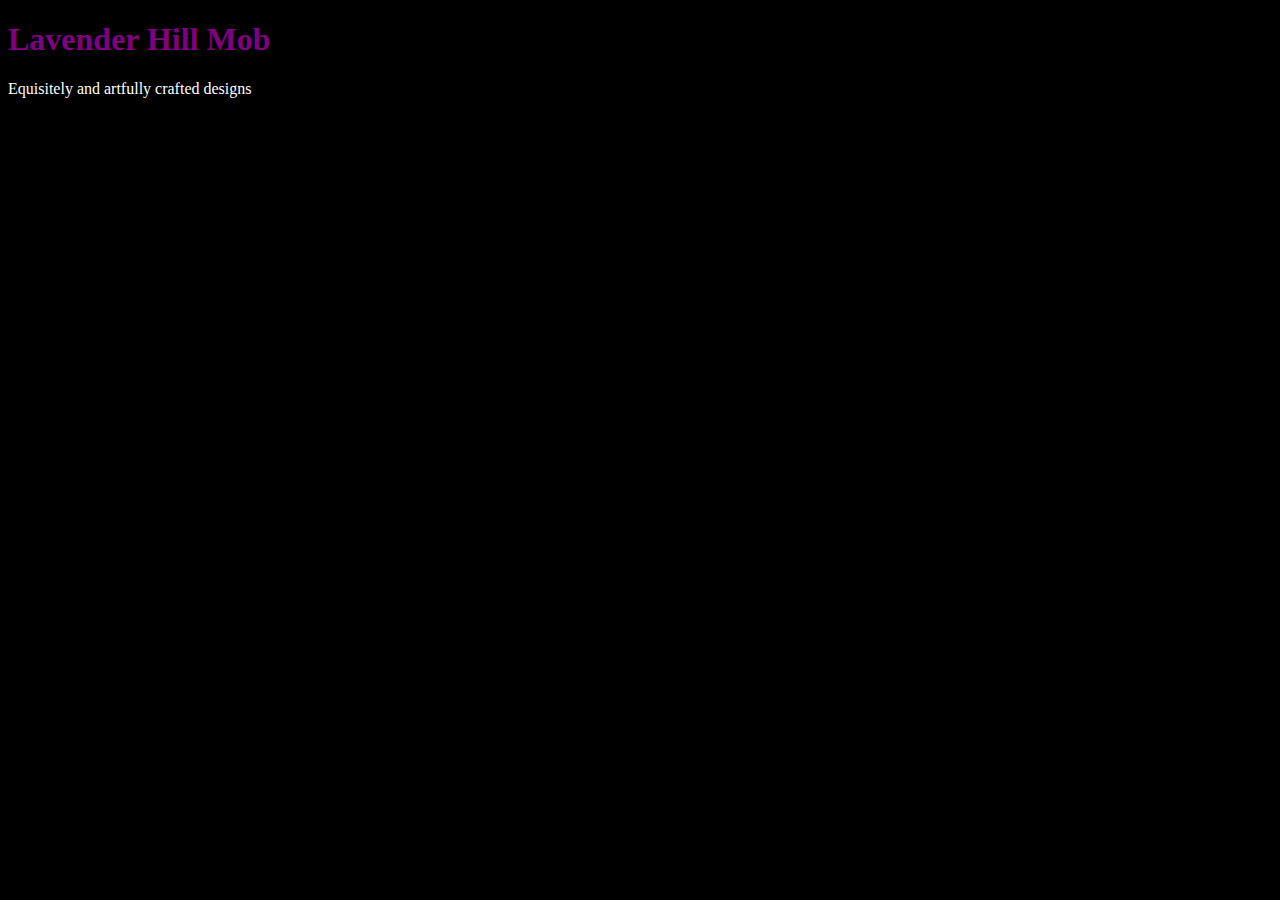
<file: unit_1/index.html>
<!DOCTYPE HTML>
<html>
<head>
	<link rel="stylesheet" type="text/css" href="css/style.css">
	<title>Lavender Hill Mob</title>
</head>
		<body>
			<h1>Lavender Hill Mob</h1>
			<p>Equisitely and artfully crafted designs</p>
		</body>
</html>
</file>
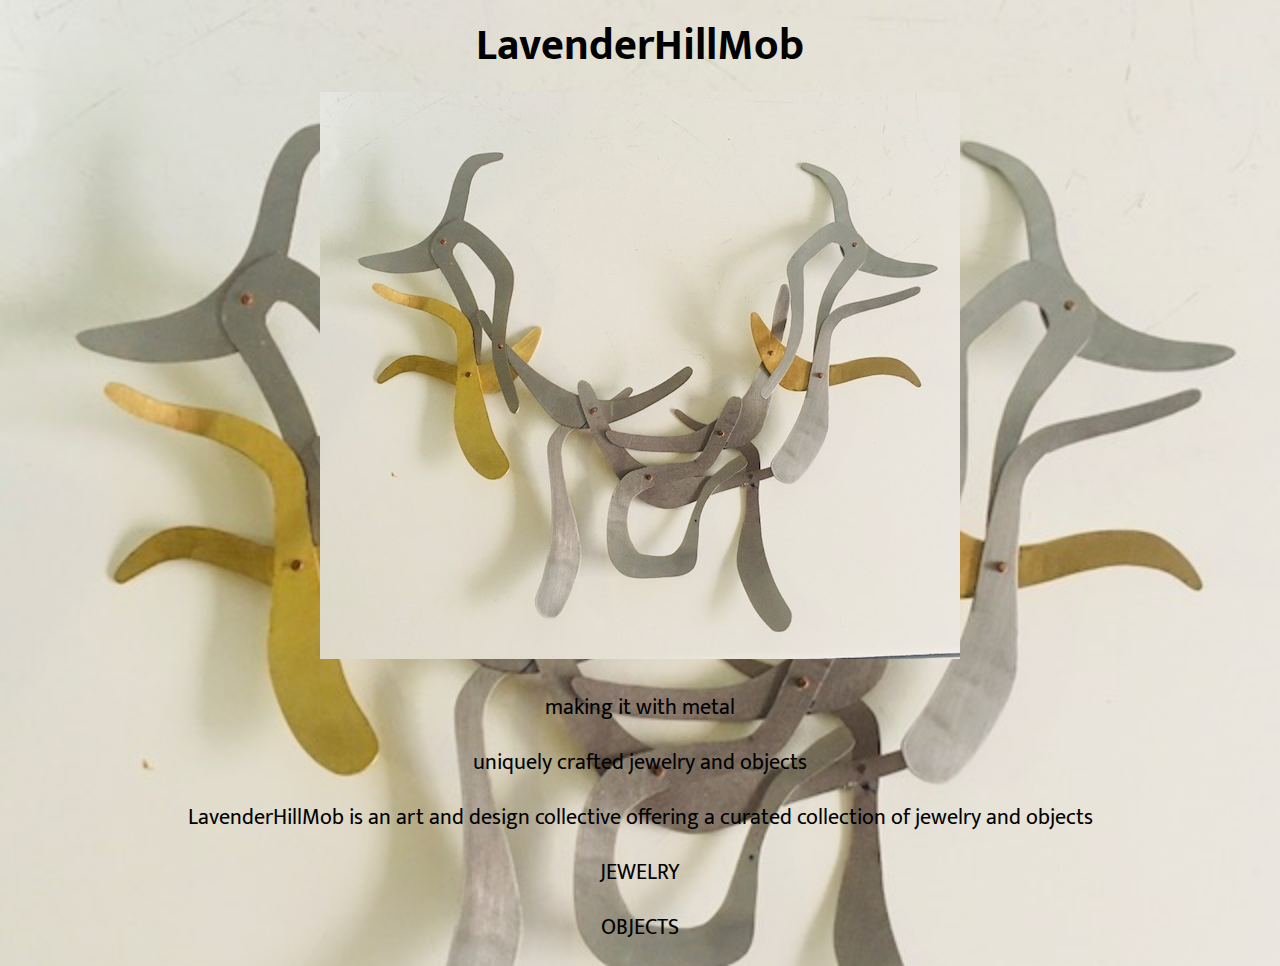
<file: unit_4/index.html>
<!DOCTYPE html>
<html>
<head>
	<link rel="stylesheet" type="text/css" href="css/style.css">
	<title>LavenderHillMob</title>
	<style>
	@import url('https://fonts.googleapis.com/css?family=Rozha+One');
	</style>
</head>
<body>
	<style>
	@import url('https://fonts.googleapis.com/css?family=Mukta+Mahee');
	</style>
	<h1>LavenderHillMob</h1>
	<img src="images/necklace.jpg"
	alt="steel and brass necklace" title="necklace">
	<p>making it with metal</p>
	<p>uniquely crafted jewelry and objects</p>
	<p>LavenderHillMob is an art and design collective offering a curated collection of jewelry and objects</p>
	<p>JEWELRY</p>
	<p>OBJECTS</p>
</body>
</html>
</file>
<file: unit_1/css/style.css>
body{
	background-color: black;
}
h1 {
	color: purple;
}
p {
	color: white;
}
</file>
<file: unit_4/css/style.css>
body {
	text-align: center;
	background: url("../images/necklace.jpg");
	background-size: cover;
	font-family: 'Mukta Mahee', sans-serif;
	font-size: 22px;
	line-height: 1.5em;
}
title {
	font-family: 'Rozha One', serif;
	font-size: 46px;

}
</file>
